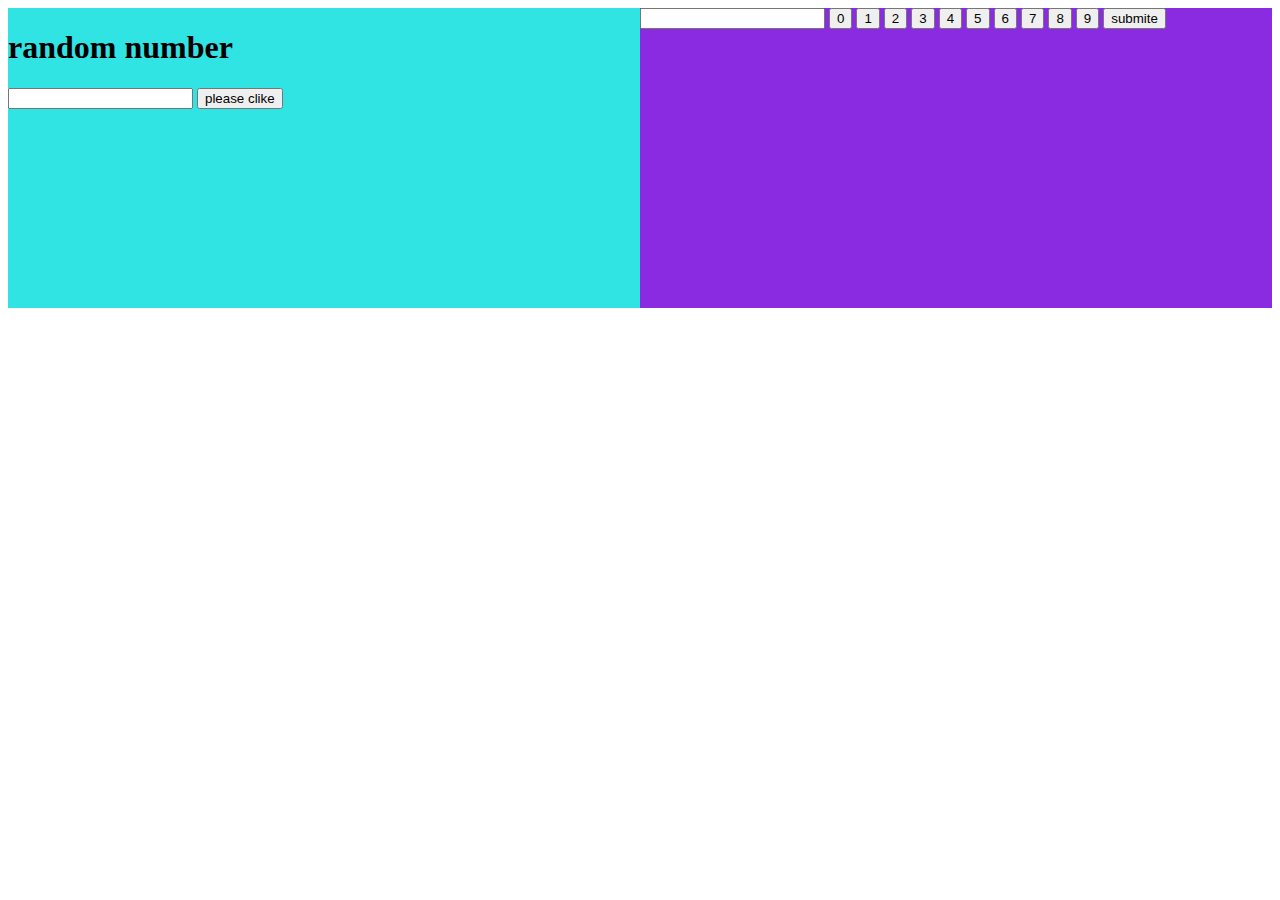
<file: class23/index.html>
<!DOCTYPE html>
<html lang="en">
<head>
    <meta charset="UTF-8">
    <meta name="viewport" content="width=device-width, initial-scale=1.0">
    <title>class23</title>
    <link rel="stylesheet" href="./style.css">
</head>
<body>
    <div class="dubolsection">
        <div class="sections1">
            <h1>
                random number
            </h1>
            <input type="text" id="ftnt">
            <button id="ftbt">please clike</button>

        </div>
        <div class="sections2">
            <input type="text" id="secondftnt">
            <button id="ftbt0">0</button>
            <button id="ftbt1">1</button>
            <button id="ftbt2">2</button>
            <button id="ftbt3">3</button>
            <button id="ftbt4">4</button>
            <button id="ftbt5">5</button>
            <button id="ftbt6">6</button>
            <button id="ftbt7">7</button>
            <button id="ftbt8">8</button>
            <button id="ftbt9">9</button>
            <button id="submite">submite</button>
        </div>
    </div>

    <script src="./index.js" ></script>
</body>
</html>
</file>
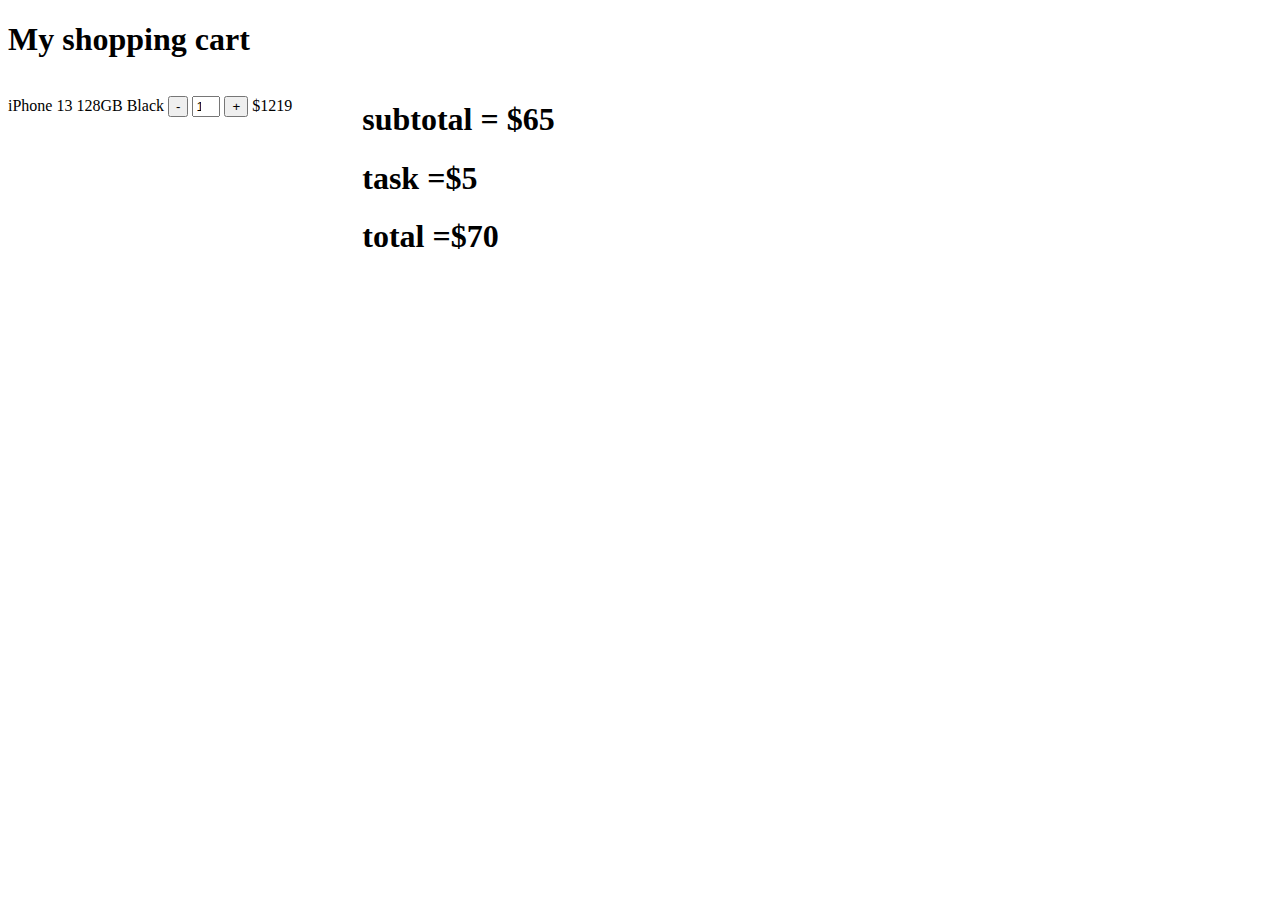
<file: class31/index.html>
<!DOCTYPE html>
<html lang="en">
<head>
    <meta charset="UTF-8">
    <meta name="viewport" content="width=device-width, initial-scale=1.0">
    <title>class 31</title>
    <link rel="stylesheet" href="./style.css">
</head>
<body>
    <h1>
        My shopping cart
    </h1>
    <div class="body">
        <div class="box">
            <div class="div1">
                <p>
                    <span>iPhone 13 128GB Black</span>
                    <button id="minus">-</button> 
                    <input id="number" type="number" value=1></input>
                    <button  id="plaus">+</button>
                    <span>
                        $<span id="price">1219</span>
                    </span>
                </p>
            </div>
            <!-- <div class="div2">
                <p>
                    <span>sumsung 10 128GB Black </span>
                    <span id="minus"> - </span> 
                    <span id="number">1</span>
                    <spnan id="plaus">+</spnan>
                    <span>
                        $<span id="price">1219</span>
                    </span>
                </p>
            </div>
            <div class="div3">
                <p>
                    <span>Nokiya 123 128GB Black</span>
                    <span id="minus">-</span> 
                    <span id="number">1</span>
                    <spnan id="plaus">+</spnan>
                    <span>
                        $<span id="price">1219</span>
                    </span>
                </p>
            </div> -->
        </div>
        <div class="site">
            <h1 >
                subtotal  = $<span id="subtotal">65</span>
            </h1>
            <h1>
                task   =$5
            </h1>
            <h1>total   =$70</h1>
        </div>
    </div>

    <script src="./index.js"></script>
</body>
</html>
</file>
<file: class23/style.css>
.dubolsection{
    width: 100%;
    background-color: aqua;
    height: 300px;
    display: flex;
    justify-content: space-between;
    
    
}
.sections1{
    
    width: 50%;
    background-color: rgb(49, 228, 228);
}
.sections2{
width:50%;
background-color: blueviolet;
}
</file>
<file: class31/style.css>
.site{
    margin-left: 70px;
}
.body{
    display: flex;
}
#number{
    width: 20px;
}
</file>
